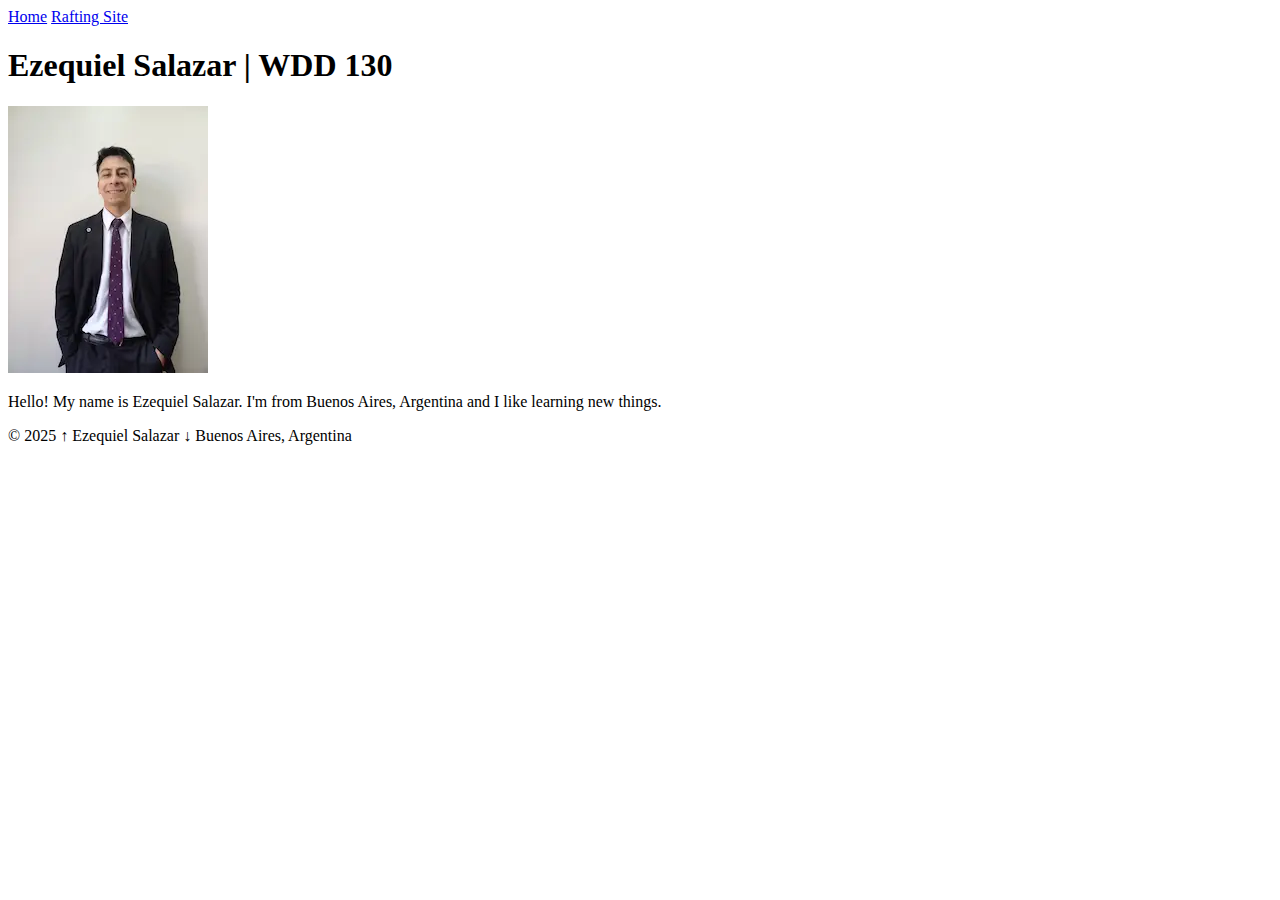
<file: index.html>
<!DOCTYPE html>
<html lang="en-US">
<head>
    <meta charset="utf-8">
    <meta name="viewport" content="width=device-width,initial,scale=1.0">
    <title>David Salazar | WDD 130</title>
</head>
<body>
    <header>
        <nav>
            <a href="#">Home</a>
            <a href="wwr/">Rafting Site</a>
        </nav>
    </header>
    <main>
        <h1>Ezequiel Salazar | WDD 130</h1>
        <img src="images/profile.webp" alt="Hello, my name is Ezequiel Salazar" width="200">
        <p>Hello! My name is Ezequiel Salazar. I'm from Buenos Aires, Argentina and I like learning new things.</p>
    </main>
    <footer>
        <p>&copy; 2025 ↑ Ezequiel Salazar ↓ Buenos Aires, Argentina</p>
    </footer>
</body>
</html>
</file>
